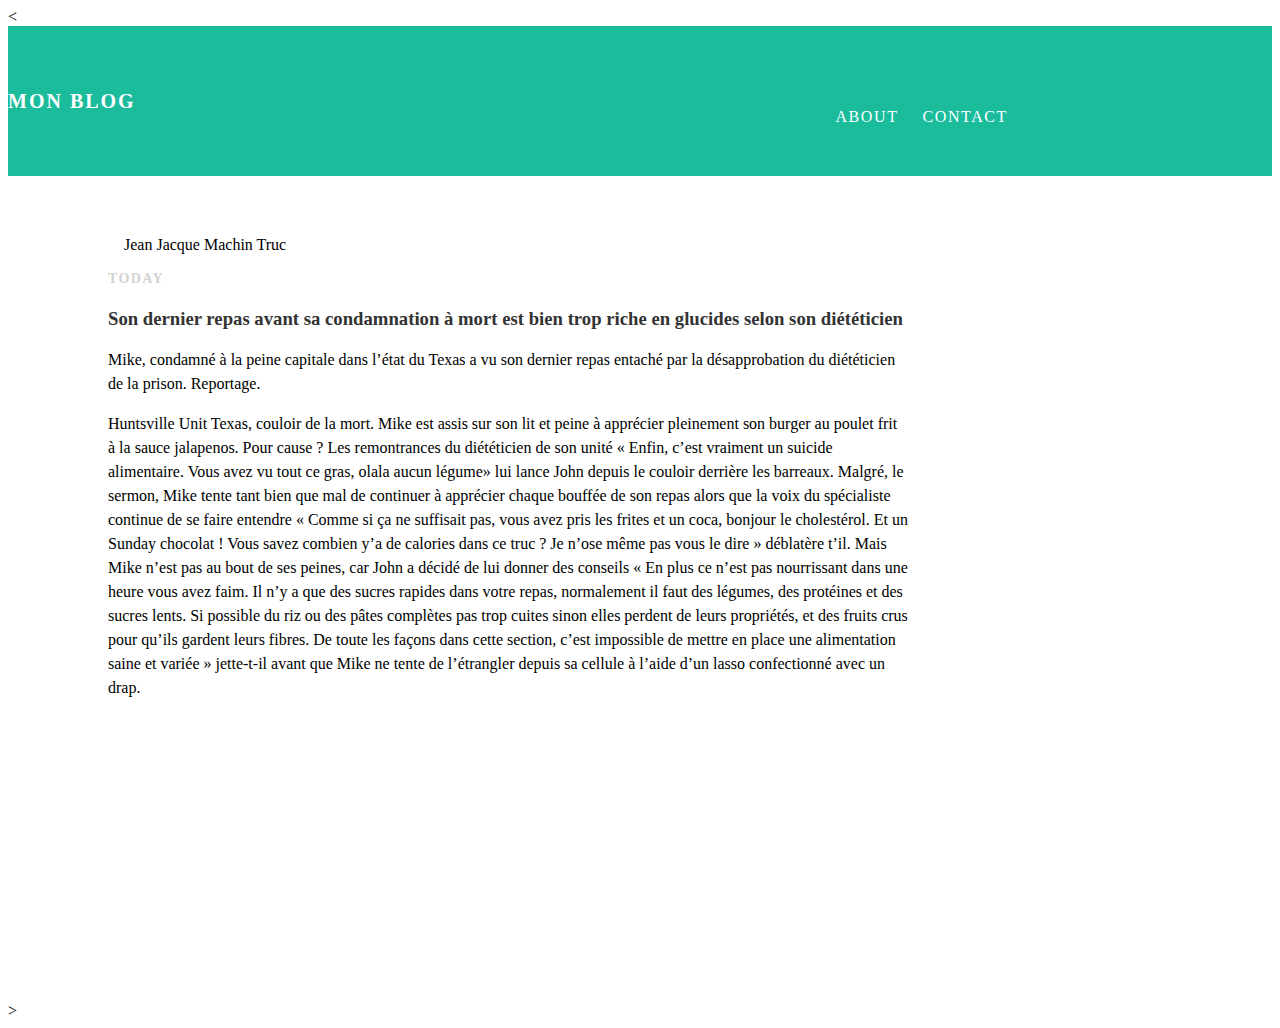
<file: index.html>
<<!DOCTYPE html>
<html lang="en" dir="ltr">



  <head>
    <meta charset="utf-8">
    <title>Mon Blog</title>
    <link rel="stylesheet" type="text/css" href="style.css">
    <link href="https://fonts.googleapis.com/css?family=Montserrat" rel="stylesheet">
  </head>


  <body>

    <div id="header">
      <div class="container">
        <a id="header-title" href="index.html">Mon blog</a>
        <ul id="header-nav">
            <li>
                <a href="about.html">About</a>
              </li>
            <li>
                <a href="mailto:pipi@gmail.com">Contact</a>
              </li>
        </ul>
      </div>
    </div>

    <div id="content">
      <div class="container">
        <div class="post">
          <div class="post-author"
            <img src="me.jpg">
            <span>Jean Jacque Machin Truc</span>
          </div>
          <p class="post-date">Today</p>
          <h3 class="post-title">Son dernier repas avant sa condamnation à mort est bien trop riche en glucides selon son diététicien</h3>
          <div class="post-content">
            <p> Mike, condamné à la peine capitale dans l’état du Texas a vu son dernier repas
              entaché par la désapprobation du diététicien de la prison. Reportage.</p>
            <p> Huntsville Unit Texas, couloir de la mort. Mike est assis sur son lit et peine à apprécier pleinement son burger au poulet frit à la sauce jalapenos. Pour cause ? Les remontrances du diététicien de son unité « Enfin, c’est vraiment un suicide alimentaire. Vous avez vu tout ce gras, olala aucun légume» lui lance John depuis le couloir derrière les barreaux.

Malgré, le sermon, Mike tente tant bien que mal de continuer à apprécier chaque bouffée de son repas alors que la voix du spécialiste continue de se faire entendre « Comme si ça ne suffisait pas, vous avez pris les frites et un coca, bonjour le cholestérol. Et un Sunday chocolat ! Vous savez combien y’a de calories dans ce truc ? Je n’ose même pas vous le dire » déblatère t’il.

Mais Mike n’est pas au bout de ses peines, car John a décidé de lui donner des conseils « En plus ce n’est pas nourrissant dans une heure vous avez faim. Il n’y a que des sucres rapides dans votre repas, normalement il faut des légumes, des protéines et des sucres lents. Si possible du riz ou des pâtes complètes pas trop cuites sinon elles perdent de leurs propriétés, et des fruits crus pour qu’ils gardent leurs fibres. De toute les façons dans cette section, c’est impossible de mettre en place une alimentation saine et variée » jette-t-il avant que Mike ne tente de l’étrangler depuis sa cellule à l’aide d’un lasso confectionné avec un drap. </p>
        </div>
      </div>
    </div>

    <div id="footer">
      <div class="container"
        <div class="column">
          <h4>My Links</h4>
          <p>
            <a href="https://twitter.com/Ninteno">Twitter</a>
            <br>
            <a href="https://www.instagram.com/Nintendo/">Instagram</a>
          </p>
        </div>
        <div class="column">
          <h4>My Story</h4>
          <p> Je suis Jean Jacque Machin Truc, j'aime les chats ! </p>
        </div>
      </div>
    </div>

  </body>




</html>>
</file>
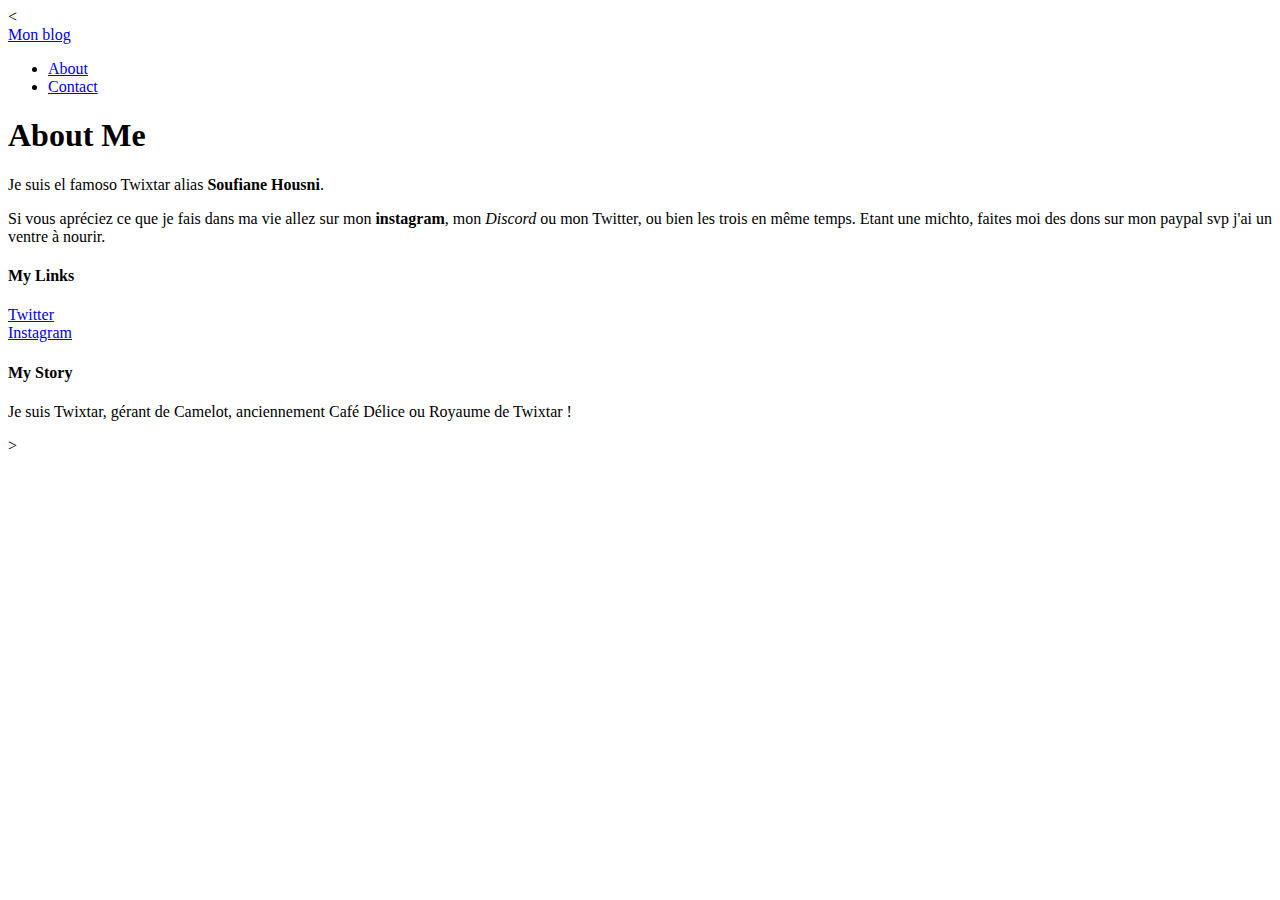
<file: about.html>
<<!DOCTYPE html>
<html lang="en" dir="ltr">



  <head>
    <meta charset="utf-8">
    <title>Mon Blog</title>
  </head>


  <body>

    <div id="header">
      <div class="container">
        <a href="index.html">Mon blog</a>
        <ul>
            <li>
                <a href="about.html">About</a>
              </li>
            <li>
                <a href="contact.html">Contact</a>
              </li>
        </ul>
      </div>
    </div>

    <div id="content">
      <div class="container">
        <div class="about">
          <div class="about-author"
            <img src="me.jpg">
          </div>
            <h1 class="about-title">About Me</h1>
          <div class="about-content">
            <p>Je suis el famoso Twixtar alias <strong>Soufiane Housni</strong>.</p>
            <p>Si vous apréciez ce que je fais dans ma vie allez sur mon <strong>instagram</strong>, mon <em>Discord</em> ou mon Twitter, ou bien les trois en même temps.
            Etant une michto, faites moi des dons sur mon paypal svp j'ai un ventre à nourir.</p>
        </div>
      </div>
    </div>

    <div id="footer">
      <div class="container"
        <div class="column">
          <h4>My Links</h4>
          <p>
            <a href="https://twitter.com/Mr_Twixtar">Twitter</a>
            <br>
            <a href="https://www.instagram.com/soufiane.twixtar/">Instagram</a>
          </p>
        </div>
        <div class="column">
          <h4>My Story</h4>
          <p> Je suis Twixtar, gérant de Camelot, anciennement Café Délice ou Royaume de Twixtar ! </p>
        </div>
      </div>
    </div>

  </body>




</html>>
</file>
<file: style.css>
@@import url(https://fonts.googleapis.com/css?family=Montserrat:400,700);


body
{background: #555;
margin: 0;
font-family: 'Montserrat', sans-serif;}

#header
{background-color: #1abc9c;
height: 150px;
line-height: 150px;}

#header-title
{display: block;
float: left;
font-size: 20px;
font-weight: bold;}

#header-nav
{display: block;
float: right;}

#header-nav li
{display: inline;
padding-left: 20px;
margin-top: 0;}

.container
{max-width: 1000px;
margin: 0;}

#header a
{color: white;
text-decoration: none;
text-transform: uppercase;
letter-spacing: 0.1em;}

#header a:hover
{color: #222;}

#footer
{background-color: #2f2f2f2
padding: 50px 0;}

.column
{min-width: 300px;
display: inline-block;
vertical-align: top;}

#footer h4
{color: white;
text-transform: uppercase;
letter-spacing: 0.1em;}

#footer p
{color: white;}

a
{color: white;
text-decoration: none;}

a:hover
{color: #F6A623;}

.post
{max-width: 800px;
margin: 0 auto;
padding: 60px 0;}

.post-author img
{width: 50px;
height: 50px;
vertical-align: middle;}

.post-author span
{margin-left: 16px;}

.post-date
{color: #D2D2D2;
font-size: 14px;
font-weight: bold;
text-transform: uppercase;
letter-spacing: 0.1em;}

h1, h2, h3, h4
{color: #333;}

p
{line-height: 1.5;}

.post, .about
{max-width: 800px;
margin: 0 auto;
padding: 60px 0;}
</file>
